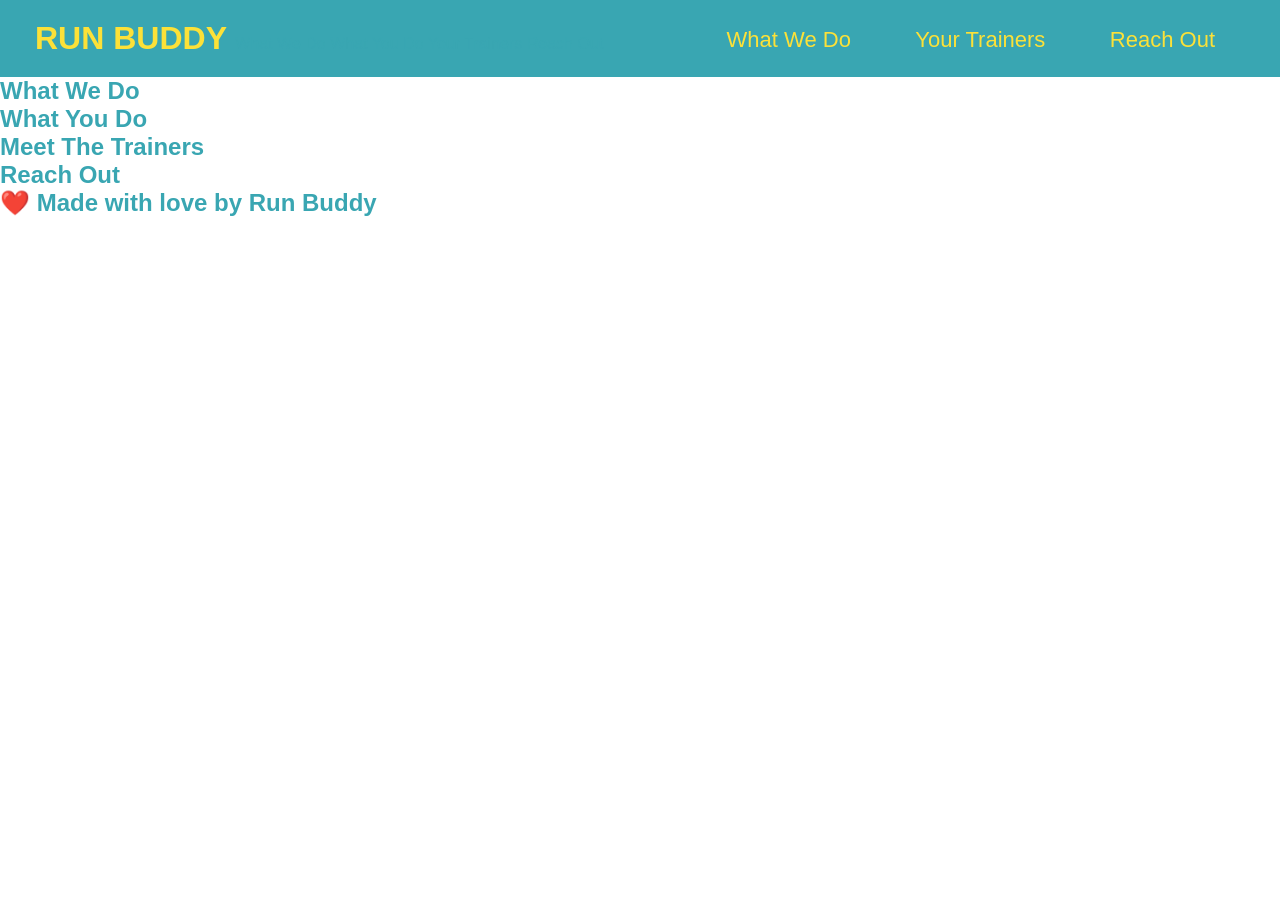
<file: index.html>
<!DOCTYPE html>
<html lang="en">
  <head>
    <meta charset="UTF-8" />
    <title>Run Buddy</title>

    <!-- stylesheets -->
    <link rel="stylesheet" href="./assets/css/style.css" />

  </head>
  <body>
    <!-- navigation -->
    <header>
      <h1>
        <a href="/">RUN BUDDY</a>
      </h1>
      <nav>
        <!-- Unordered list element -->
        <ul>
          <!-- List item element -->
          <li>
            <!-- Acnhor element -->
            <a href="#what-we-do">What We Do</a>
          </li>
          <li>
            <a href="#your-trainers">Your Trainers</a>
          </li>
          <li>
            <a href="#reach-out">Reach Out</a>
          </li>
        </ul>
      </nav>
      What We Do What You Do Your Trainers Reach Out
    </header>
    
    <!-- hero/jumbotron -->
    <section>

    </section>

    <!-- "what we do" section -->
    <section>
      <h2>What We Do</h2>
    </section>

    <!-- "what you do" section -->
    <section>
      <h2>What You Do</h2>
    </section>

    <!-- "meet the trainers" section -->
    <section>
      <h2>Meet The Trainers</h2>
    </section>

    <!-- "reach out" section -->
    <section>
      <h2>Reach Out</h2>
    </section>

    <!-- footer -->
    <footer>
      <h2>❤️ Made with love by Run Buddy</h2>
    </footer>
  </body>
</html>
</file>
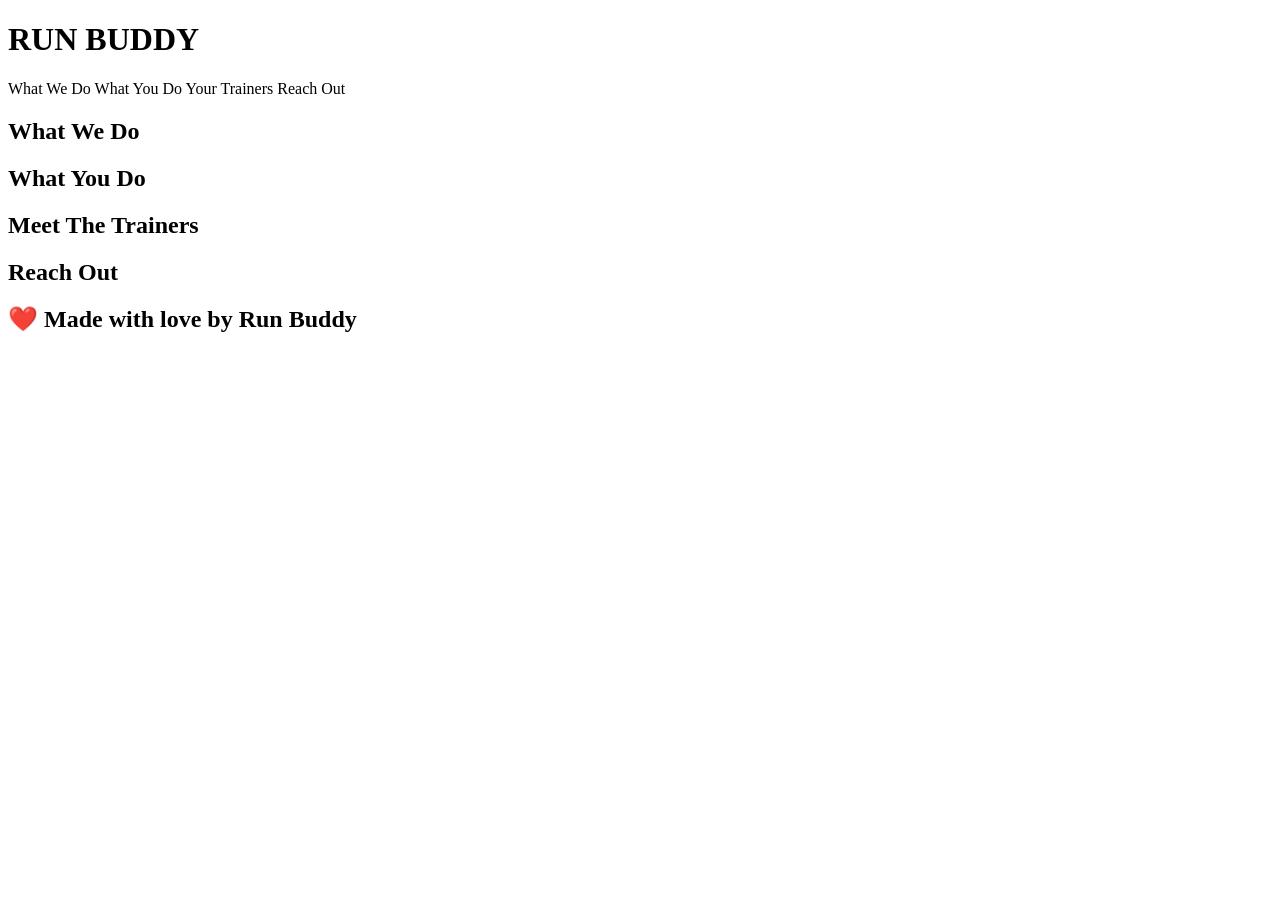
<file: async-learning/projects/run-buddy/index.html>
<!DOCTYPE html>
<html lang="en">
  <head>
    <meta charset="UTF-8" />
    <title>Run Buddy</title>
  </head>
  <body>
    <!-- navigation -->
    <header>
      <h1>RUN BUDDY</h1>
      What We Do What You Do Your Trainers Reach Out
    </header>
    
    <!-- hero/jumbotron -->
    <section>

    </section>

    <!-- "what we do" section -->
    <section>
      <h2>What We Do</h2>
    </section>

    <!-- "what you do" section -->
    <section>
      <h2>What You Do</h2>
    </section>

    <!-- "meet the trainers" section -->
    <section>
      <h2>Meet The Trainers</h2>
    </section>

    <!-- "reach out" section -->
    <section>
      <h2>Reach Out</h2>
    </section>

    <!-- footer -->
    <footer>
      <h2>❤️ Made with love by Run Buddy</h2>
    </footer>
  </body>
</html>
</file>
<file: assets/css/style.css>
* {
    margin: 0;
    padding: 0;
  }
body {
    /* I'm a CSS comment! */
    color: #39a6b2;
    font-family: Helvetica, Arial, sans-serif;
  }

  /* apply styles to <header> */
  /* padding/margin/border top,right, bottom, left */
  /* padding: 20px 35px; Applies 20px to the top and bottom, then 35px to the left and right */

  header{
    padding: 20px 35px;
    background-color: #39a6b2;
  }
  header h1{
    font-weight: bold;
    font-weight: 36px;
    color: #fce138;
    margin: 0;
    display: inline;
  }
  header a {
    text-decoration: none;
    color: #fce138;
  }
  header nav{
    float: right;
    margin: 7px 0; /* top/bottom and left/right */
  }
  header nav ul li{
    display: inline;
  }
  header nav ul li a{
    margin: 0 30px;
    font-weight: lighter;
    font-size: 22px;
  }
</file>
